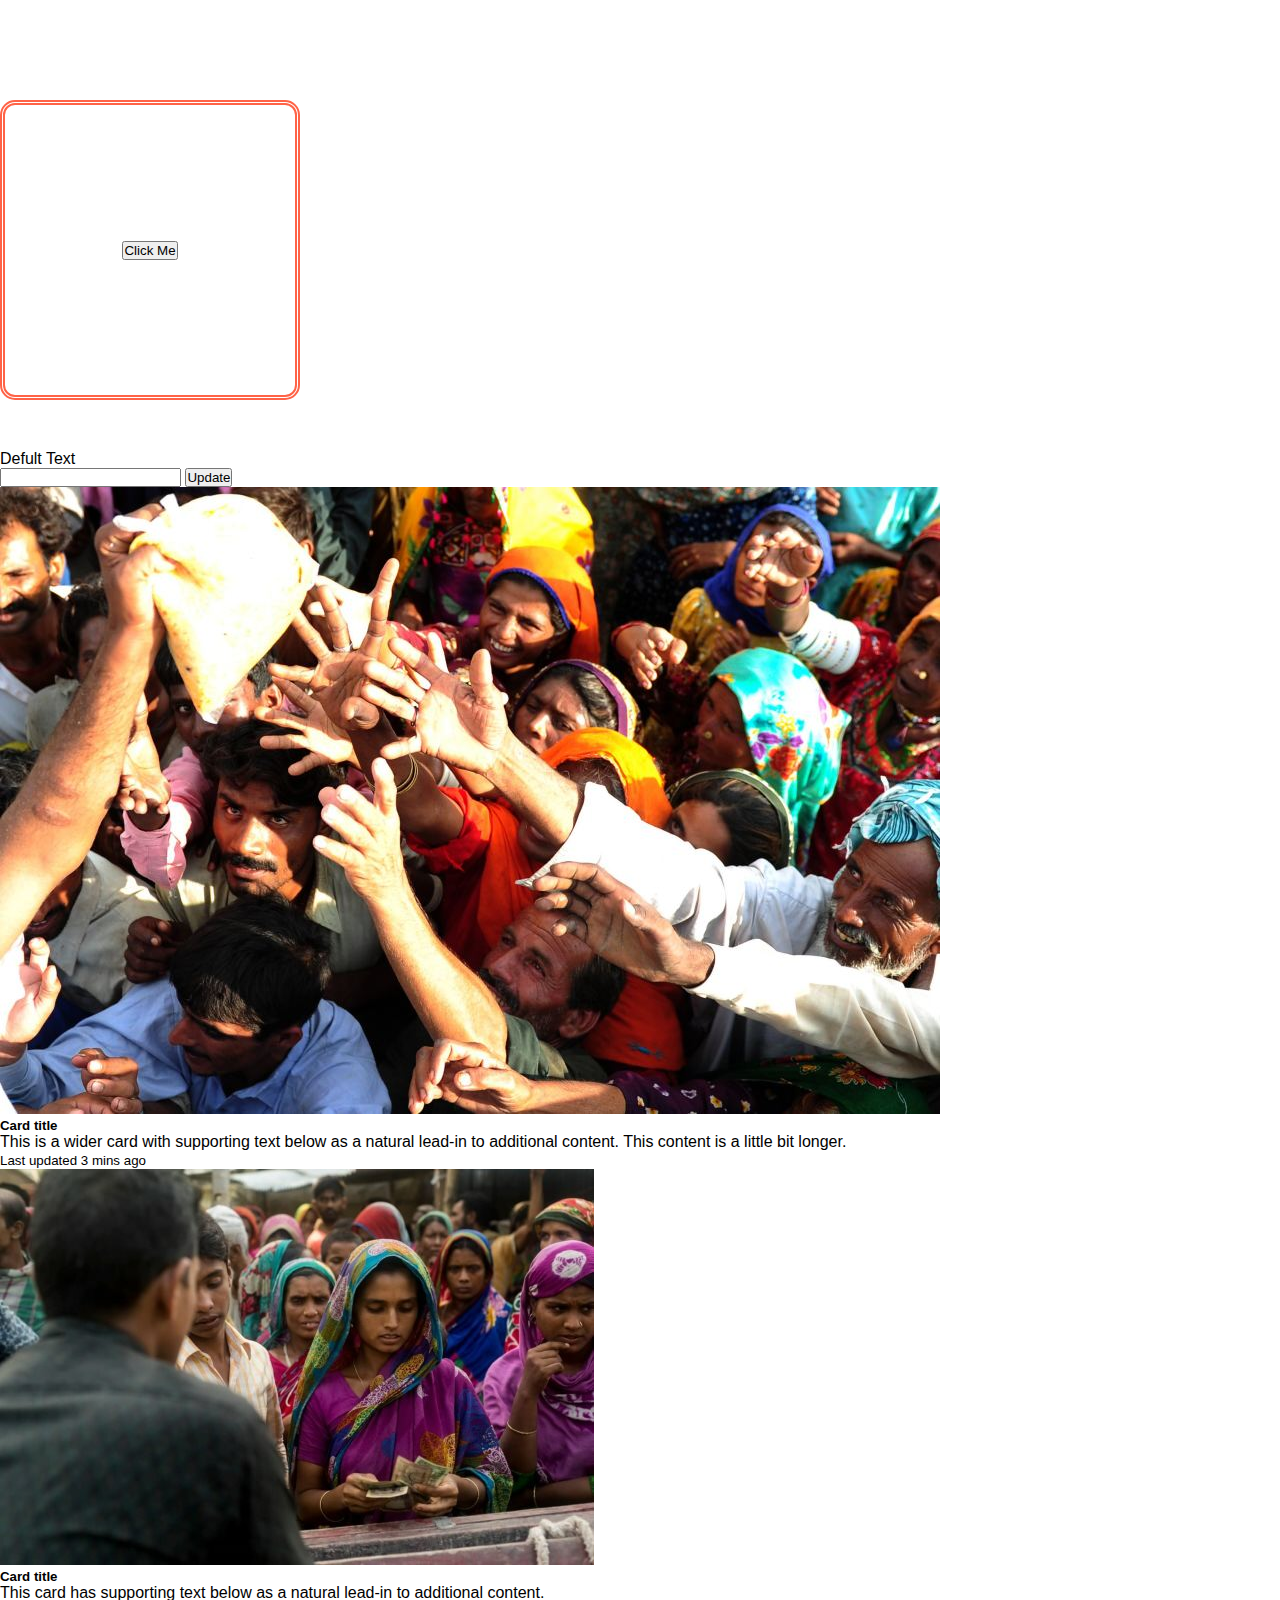
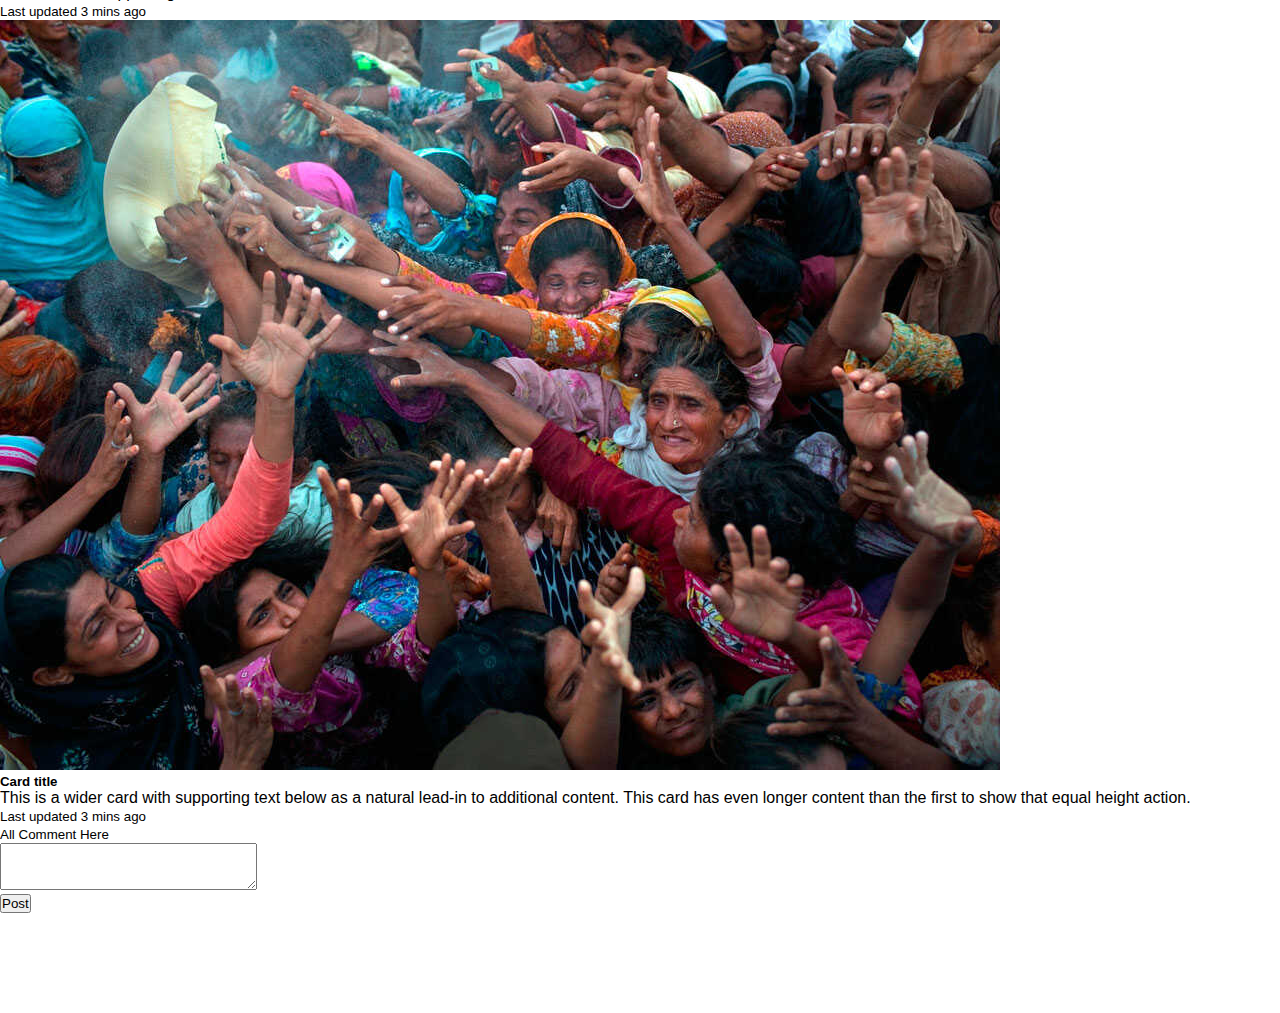
<file: index.html>
<!DOCTYPE html>
<html lang="en">
  <head>
    <meta charset="UTF-8" />
    <meta name="viewport" content="width=device-width, initial-scale=1.0" />
    <title>DOM | EVENT | JS</title>
    <link rel="stylesheet" href="styles/style.css" />
    <link
      href="https://cdn.jsdelivr.net/npm/bootstrap@5.3.2/dist/css/bootstrap.min.css"
      rel="stylesheet"
      integrity="sha384-T3c6CoIi6uLrA9TneNEoa7RxnatzjcDSCmG1MXxSR1GAsXEV/Dwwykc2MPK8M2HN"
      crossorigin="anonymous"
    />
  </head>
  <body>
    <section class="container">
      <div id="box" class="box">
        <button id="click_button" onclick="">Click Me</button>
      </div>
      <div>
        <p id="update_text">Defult Text</p>
        <input id="input" type="text" />
        <button id="update_button">Update</button>
      </div>
      <div class="comment_box my-5" id="comment_container">
        <div class="card-group gap-3">
          <div class="card">
            <img src="images/donation0.jpg" class="card-img-top" alt="..." />
            <div class="card-body">
              <h5 class="card-title">Card title</h5>
              <p class="card-text">
                This is a wider card with supporting text below as a natural
                lead-in to additional content. This content is a little bit
                longer.
              </p>
            </div>
            <div class="card-footer">
              <small class="text-body-secondary">Last updated 3 mins ago</small>
            </div>
          </div>
          <div class="card">
            <img src="images/donation1.jpg" class="card-img-top" alt="..." />
            <div class="card-body">
              <h5 class="card-title">Card title</h5>
              <p class="card-text">
                This card has supporting text below as a natural lead-in to
                additional content.
              </p>
            </div>
            <div class="card-footer">
              <small class="text-body-secondary">Last updated 3 mins ago</small>
            </div>
          </div>
          <div class="card">
            <img src="images/donation6.jpg" class="card-img-top" alt="..." />
            <div class="card-body">
              <h5 class="card-title">Card title</h5>
              <p class="card-text">
                This is a wider card with supporting text below as a natural
                lead-in to additional content. This card has even longer content
                than the first to show that equal height action.
              </p>
            </div>
            <div class="card-footer">
              <small class="text-body-secondary">Last updated 3 mins ago</small>
            </div>
          </div>
        </div>
        <p><small>All Comment Here</small></p>
      </div>
      <div class="comment_input">
        <textarea name="" id="comment_area" cols="30" rows="3"></textarea>
        <br />
        <button id="post_button">Post</button>
      </div>
    </section>

    <script src="JS/event.js"></script>
    <script
      src="https://cdn.jsdelivr.net/npm/bootstrap@5.3.2/dist/js/bootstrap.bundle.min.js"
      integrity="sha384-C6RzsynM9kWDrMNeT87bh95OGNyZPhcTNXj1NW7RuBCsyN/o0jlpcV8Qyq46cDfL"
      crossorigin="anonymous"
    ></script>
  </body>
</html>
</file>
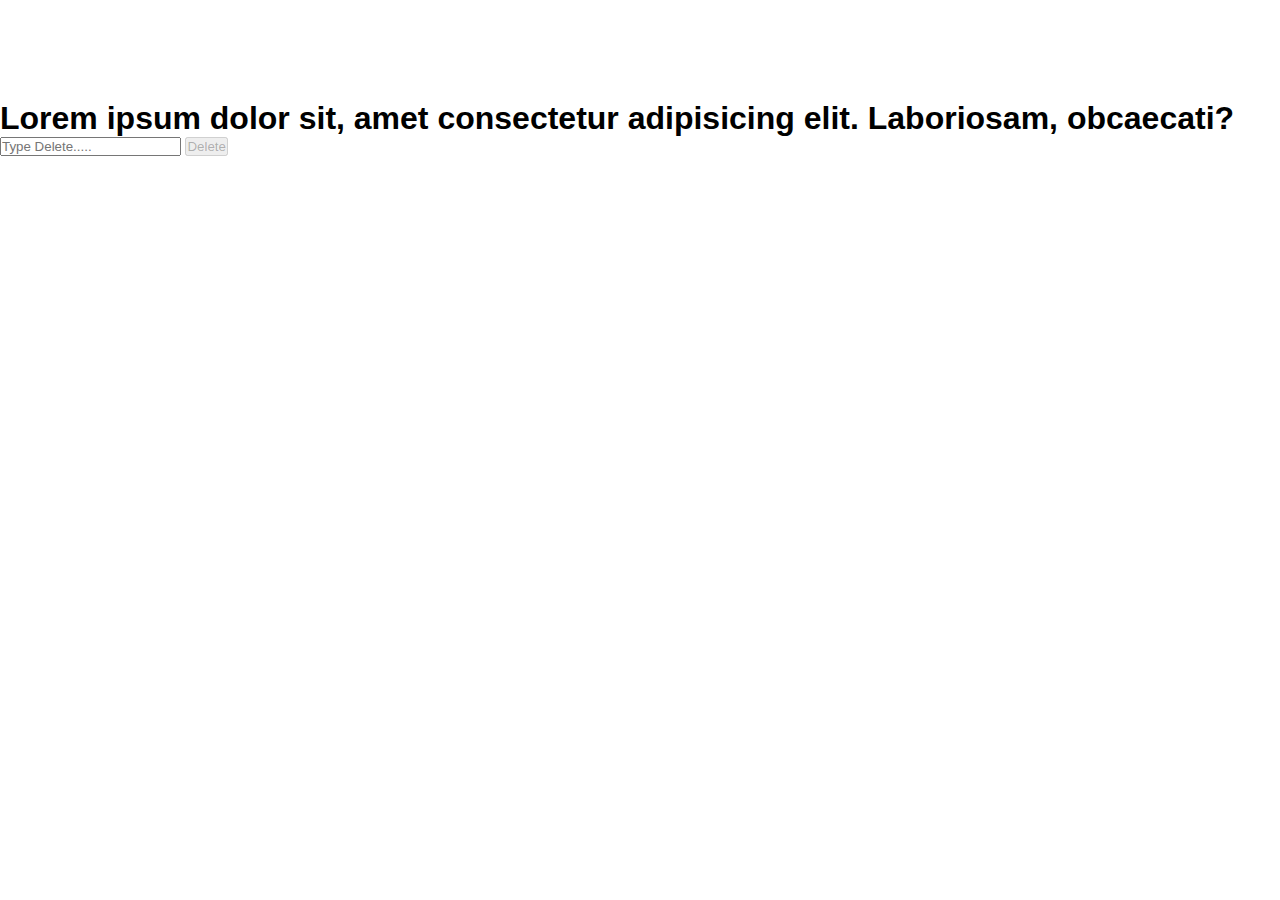
<file: delete.html>
<!DOCTYPE html>
<html lang="en">
  <head>
    <meta charset="UTF-8" />
    <meta name="viewport" content="width=device-width, initial-scale=1.0" />
    <title>DELETE | JS</title>
    <link rel="stylesheet" href="styles/style.css" />
    <link
      href="https://cdn.jsdelivr.net/npm/bootstrap@5.3.2/dist/css/bootstrap.min.css"
      rel="stylesheet"
      integrity="sha384-T3c6CoIi6uLrA9TneNEoa7RxnatzjcDSCmG1MXxSR1GAsXEV/Dwwykc2MPK8M2HN"
      crossorigin="anonymous"
    />
  </head>
  <body class="container">
   <h1 id="hide_text">Lorem ipsum dolor sit, amet consectetur adipisicing elit. Laboriosam, obcaecati?</h1>
   <input type="text" name="" id="delete_input" placeholder="Type Delete.....">
   <button id="delete_btn" disabled >Delete</button>

    <script src="JS/event.js"></script>
    <script
      src="https://cdn.jsdelivr.net/npm/bootstrap@5.3.2/dist/js/bootstrap.bundle.min.js"
      integrity="sha384-C6RzsynM9kWDrMNeT87bh95OGNyZPhcTNXj1NW7RuBCsyN/o0jlpcV8Qyq46cDfL"
      crossorigin="anonymous"
    ></script>
  </body>
</html>
</file>
<file: styles/style.css>
* {
  padding: 0;
  margin: 0;
  box-sizing: border-box;
}
body {
  font-family: Verdana, Geneva, Tahoma, sans-serif !important;
  padding: 100px 0px;
}
.box {
  width: 300px;
  height: 300px;
  border: 5px double tomato;
  border-radius: 15px;
  display: flex;
  align-items: center;
  justify-content: center;
  margin-bottom: 50px;
}
.box_two {
  background-image: conic-gradient(
    pink,
    -100deg,
    rgba(240, 46, 170, 0.4),
    100deg,
    lightblue
  );
  box-shadow: rgba(240, 46, 170, 0.4) 5px 5px, rgba(240, 46, 170, 0.3) 10px 10px,
    rgba(240, 46, 170, 0.2) 15px 15px, rgba(240, 46, 170, 0.1) 20px 20px,
    rgba(240, 46, 170, 0.05) 25px 25px;
}
/* button {
  border: none;
  background-color: tomato;
  color: white;
  padding: 10px 30px;
  font-size: 16px;
  border-top-left-radius: 10px !important;
  cursor: pointer;
}
input {
  padding: 10px 30px;
  font-size: 16px;
  border-top-right-radius: 10px;
  border: none;
  border: 1px solid tomato;
} */
#update_text{
   
}
</file>
